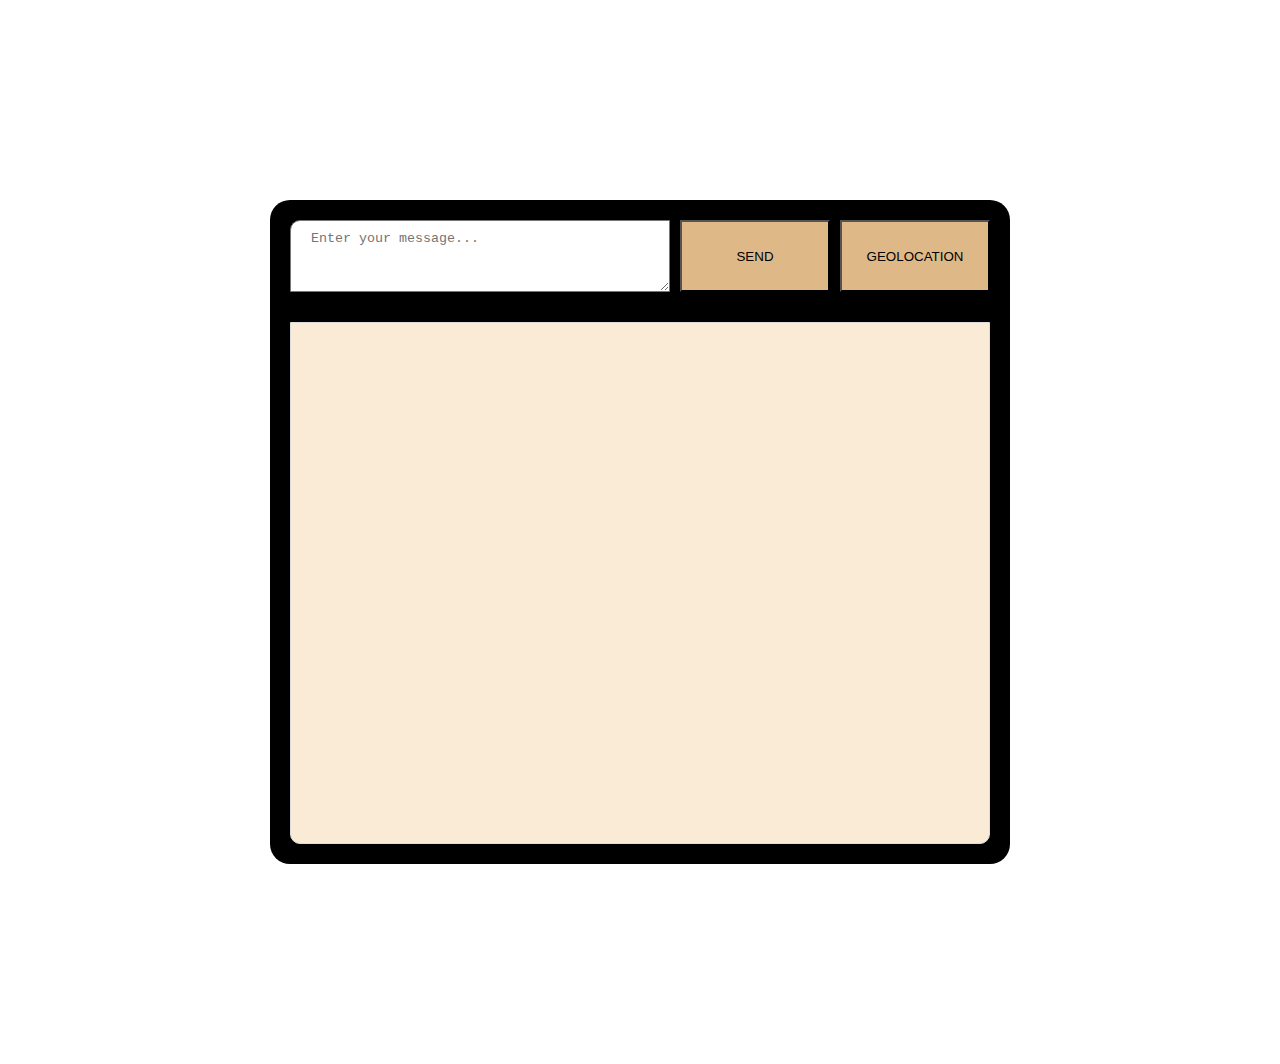
<file: C.6.6/index.html>
<!DOCTYPE html>
<html lang="en">
<head>
    <meta charset="UTF-8">
    <title>Title</title>
    <link href="./css/main.css" rel="stylesheet">
</head>
<body>
    <div class="wrapper">
        <section class="command-row">
            <textarea rows="4" class="message-area" placeholder="Enter your message..."></textarea>
            <button class="send-btn">Send</button>
            <button class="geo-btn">Geolocation</button>
        </section>
        <section class="chat-body"></section>
    </div>

    <script src="./js/script.js"></script>
</body>
</html>
</file>
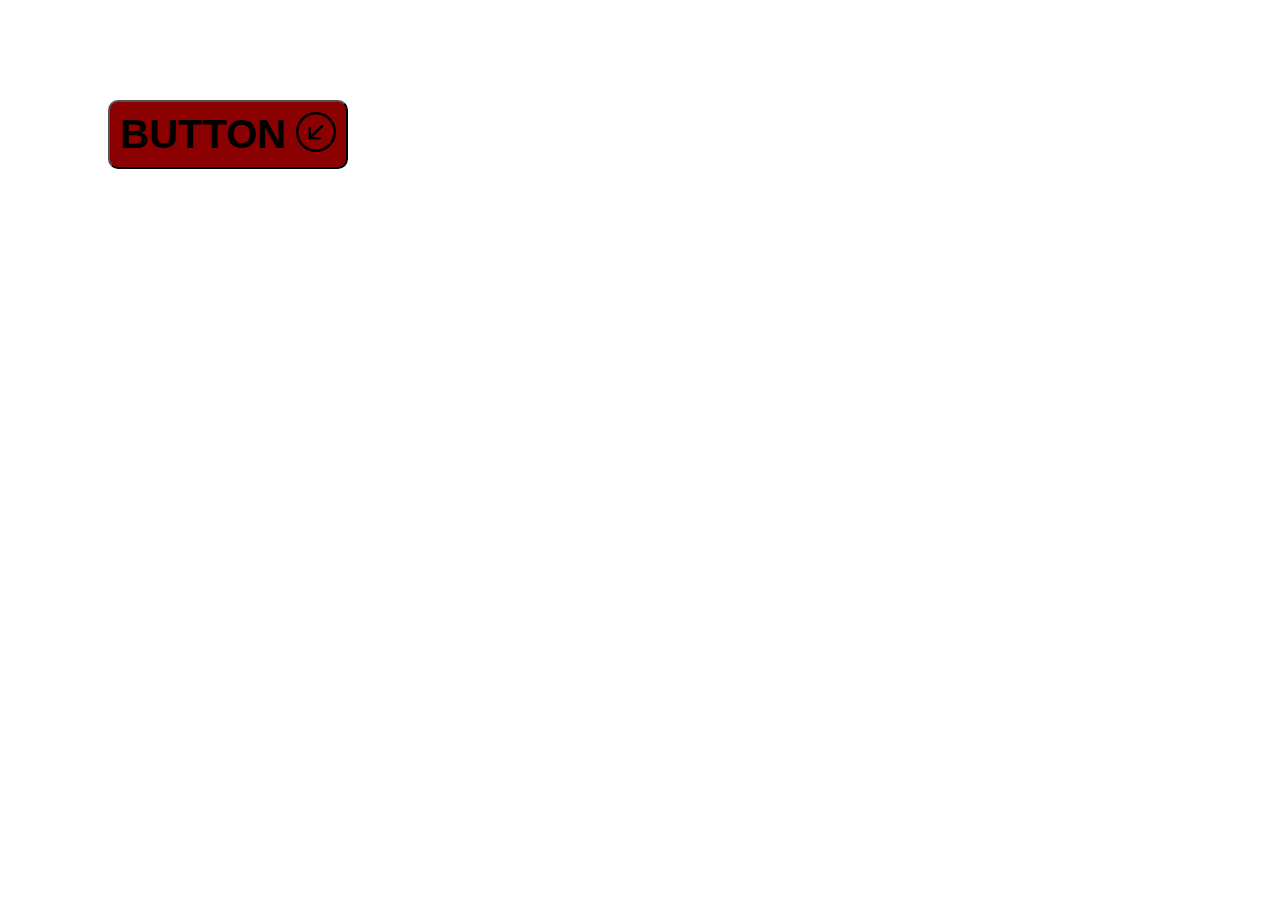
<file: C.6.3/C6.3.html>
<!DOCTYPE html>
<html lang="en">
<head>
    <meta charset="UTF-8">
    <title>Title</title>
    <style>
        .btn {
            background-color: darkred;
            display: flex;
            flex-direction: row;
            border-radius: 10px;
            margin: 100px 0 0 100px;
            padding: 10px 10px;
        }
        .btn:hover {
            background-color: goldenrod;
        }
        .btn-text {
            padding-right: 10px;
            font-size: 40px;
            font-weight: bold;
            text-transform: uppercase;
        }
        .icn, .icn1 {
            width: 40px;
            height: 40px;
            font-size: 40px;
        }
        .invis {
            display: none;
        }
    </style>
</head>
<body>
    <button class="btn">
        <div class="btn-text">button</div>
        <div class="icn">
            <svg width="1em" height="1em" viewBox="0 0 16 16" class="bi bi-arrow-down-left-circle" fill="currentColor" xmlns="http://www.w3.org/2000/svg">
                <path fill-rule="evenodd" d="M8 15A7 7 0 1 0 8 1a7 7 0 0 0 0 14zm0 1A8 8 0 1 0 8 0a8 8 0 0 0 0 16z"/>
                <path fill-rule="evenodd" d="M10.828 5.172a.5.5 0 0 0-.707 0L6.025 9.268V6.5a.5.5 0 0 0-1 0v3.975a.5.5 0 0 0 .5.5H9.5a.5.5 0 0 0 0-1H6.732l4.096-4.096a.5.5 0 0 0 0-.707z"/>
            </svg>
        </div>
        <div class="icn1 invis">
            <svg width="1em" height="1em" viewBox="0 0 16 16" class="bi bi-arrow-down-left-circle-fill" fill="currentColor" xmlns="http://www.w3.org/2000/svg">
                <path fill-rule="evenodd" d="M16 8A8 8 0 1 1 0 8a8 8 0 0 1 16 0zm-5.879-2.828a.5.5 0 1 1 .707.707L6.732 9.975H9.5a.5.5 0 1 1 0 1H5.525a.5.5 0 0 1-.5-.5V6.5a.5.5 0 1 1 1 0v2.768l4.096-4.096z"/>
            </svg>
        </div>

    </button>

    <script>
        let icon1 = document.querySelector(".icn");
        let icon2 = document.querySelector(".icn1");

        document.querySelector(".btn").addEventListener("click", () => {
            icon1.classList.toggle("invis");
            icon2.classList.toggle("invis");
        })
    </script>
</body>
</html>
</file>
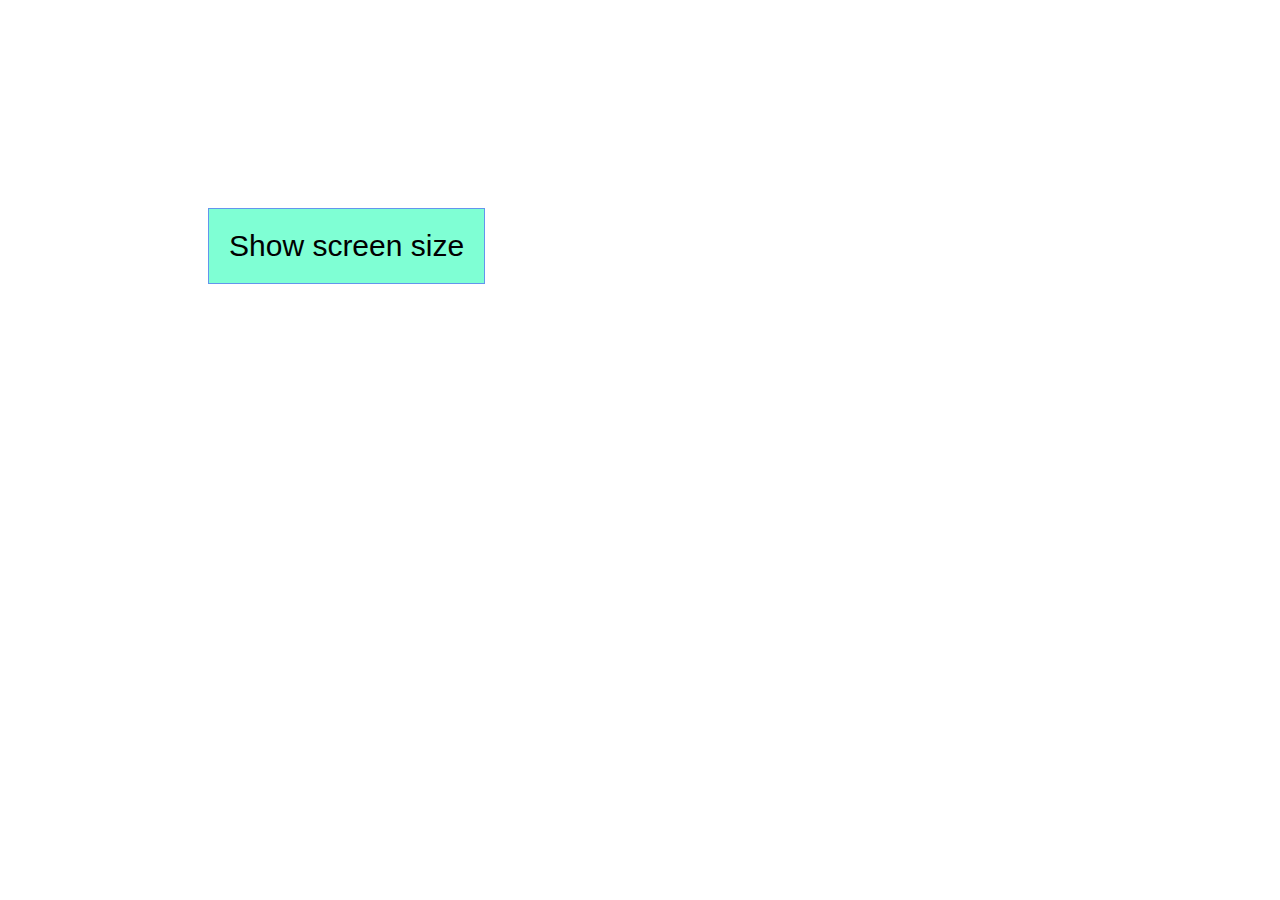
<file: C.6.5/C6.5.html>
<!DOCTYPE html>
<html lang="en">
<head>
    <meta charset="UTF-8">
    <title>Title</title>
    <style>
        .btn {
            margin: 200px 0 0 200px;
            padding: 20px;
            font-size: 30px;
            background-color: aquamarine;
            border: 0.5px solid cornflowerblue;
        }
        .btn:hover {
            background-color: cornflowerblue;
        }
    </style>
</head>
<body>
    <button class="btn">Show screen size</button>

    <script>
        let screenWidth = window.screen.width;
        let screenHeight = window.screen.height;

        let screenWidth1 = window.innerWidth;
        let screenHeight1 = window.innerHeight;

        let screenWidth2 = document.documentElement.clientWidth;
        let screenHeight2 = document.documentElement.clientHeight;

        document.querySelector(".btn").addEventListener("click", () => {
            alert(`
            Screen width: ${screenWidth}\n
            Screen height: ${screenHeight}\n
            Window width with scroll line: ${screenWidth1}\n
            Window width with scroll line: ${screenHeight1}\n
            Window width without scroll path: ${screenWidth2}\n
            Window width with scroll path: ${screenHeight2}
            `);
        })
    </script>
</body>
</html>
</file>
<file: C.6.6/css/main.css>
.wrapper {
    max-width: 700px;
    margin: 200px auto;
    padding: 20px;
    background-color: black;
    border-radius: 20px;
}
.command-row {
    display: flex;
    flex-direction: row;
    margin-bottom: 30px;
}
.message-area {
    border-top-left-radius: 10px;
    width: 100%;
    padding: 10px 0 0 20px;
}
.send-btn, .geo-btn {
    text-transform: uppercase;
    background-color: burlywood;
    margin-left: 10px;
    min-width: 150px;
}
.send-btn:hover, .geo-btn:hover {
    background-color: sandybrown;
}
.chat-body {
    border-bottom-left-radius: 10px;
    border-bottom-right-radius: 10px;
    background-color: antiquewhite;
    display: flex;
    flex-direction: column;
    border: 0.5px solid gainsboro;
    min-height: 500px;
    padding: 10px;
}
.set-msg, .get-msg {
    width: 50%;
    background-color: white;
    border-radius: 15px;
    margin: 10px 0;
    padding: 13px 13px;
}
.set-msg {
    border: 0.5px solid brown;
    align-self: flex-end;
    text-align: end;
}
.get-msg {
    border: 0.5px solid royalblue;
    align-self: flex-start;
    text-align: start;
}
</file>
